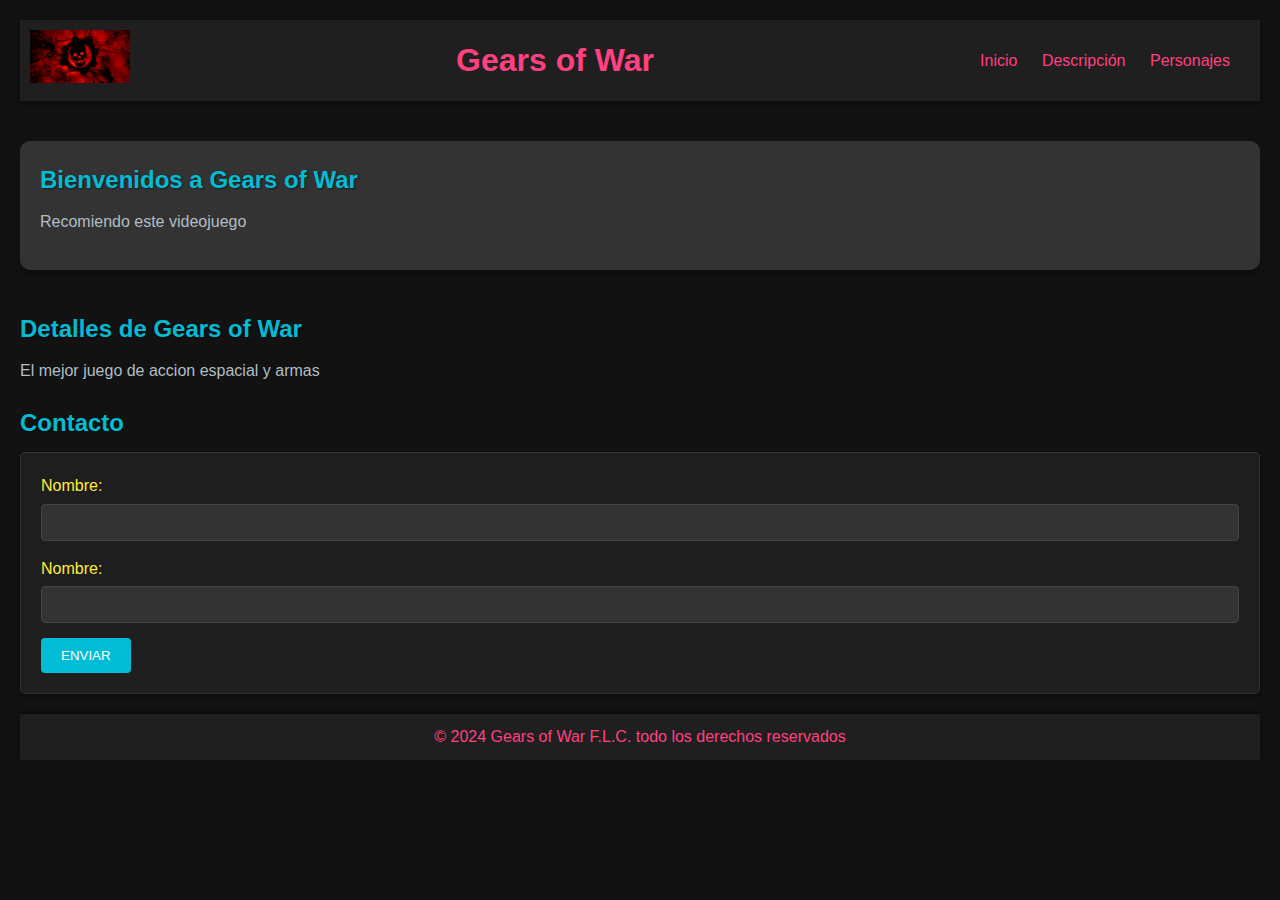
<file: Estructura html 5/index.html>
<!DOCTYPE html>
<html lang="en">

<head>
    <meta charset="UTF-8">
    <meta name="viewport" content="width=device-width, initial-scale=1.0">
    <link rel="stylesheet" href="style.css">
    <title>Gears of War</title>
</head>

<body>
    <!--NAV-->
    <header>
        <div class="logo">
            <img src="assets/280517-proximo-gears-war-seguira-siendo-3a-persona.jpg" alt="logo">
        </div>
        <h1>Gears of War</h1>
        <nav>
            <ul>
                <li><a href="#">Inicio</a></li>
                <li><a href="Descripción.html">Descripción</a></li>
                <li><a href="Personajes.html">Personajes</a></li>
            </ul>
        </nav>
    </header>
    <!--SECTION-->
    <main>
        <section id="inicio" class="inicio">
            <h2>Bienvenidos a Gears of War</h2>
            <p>Recomiendo este videojuego</p>
        </section>

        <section id="detalles" class="detalles">
            <h2>Detalles de Gears of War</h2>
            <p>El mejor juego de accion espacial y armas</p>
        </section>

        <section id="contacto">
            <h2>Contacto</h2>
            <form action="#">
                <label for="nombre">Nombre:</label>
                <input type="text" id="nombre" name="nombre" required>

                <label for="nombre">Nombre:</label>
                <input type="text" id="Email" name="Email" required>

                <button type="submit">ENVIAR</button>
            </form>
        </section>
    </main>
    <footer>
        <p>&copy; 2024 Gears of War F.L.C. todo los derechos reservados</p>
    </footer>
</body>

</html>
</file>
<file: Estructura html 5/style.css>
/* General */
* {
    margin: 0;
    padding: 0;
    box-sizing: border-box;
}

::-webkit-scrollbar {
    width: 0;
    height: 0;
}

body {
    font-family: Arial, Helvetica, sans-serif;
    line-height: 1.6;
    background-color: #121212; /* Fondo oscuro */
    color: #e0e0e0; /* Texto claro */
    padding: 20px;
}

/* Encabezado */
header {
    background-color: #1f1f1f; /* Fondo oscuro */
    color: #ff4081; /* Color de texto vibrante rosa */
    padding: 10px;
    display: flex;
    justify-content: space-between;
    align-items: center;
    flex-wrap: wrap;
    box-shadow: 0 2px 4px rgba(0, 0, 0, 0.5); /* Sombra para profundidad */
}

header h1 {
    flex: 1;
    text-align: center;
    margin: 0;
    color: #ff4081; /* Color de texto vibrante rosa */
}

.logo {
    margin-left: auto;
}

.logo img {
    max-width: 100px;
}

/* Secciones principales */
main {
    margin: 20px 0;
}

section {
    margin-bottom: 20px;
}

section h2 {
    color: #00bcd4; /* Color azul vibrante */
    margin-bottom: 10px;
    text-shadow: 1px 1px 2px rgba(0, 0, 0, 0.5); /* Sombra para mayor contraste */
}

section p {
    margin-bottom: 15px;
    color: #b0bec5; /* Texto claro con un matiz más frío */
}

/* Navegación */
nav ul {
    list-style: none;
    padding: 0;
}

nav ul li {
    display: inline;
    margin-right: 20px;
}

nav ul li a {
    color: #ff4081; /* Color de enlace vibrante rosa */
    text-decoration: none;
}

nav ul li a:hover {
    text-decoration: underline;
    color: #ff80ab; /* Color rosa más claro al pasar el ratón */
}

/* FORMULARIO */
form {
    background-color: #1e1e1e; /* Fondo oscuro */
    padding: 20px;
    border: 1px solid #333; /* Borde oscuro */
    border-radius: 5px;
    box-shadow: 0 2px 4px rgba(0, 0, 0, 0.5); /* Sombra para profundidad */
}

form label {
    display: block;
    margin-bottom: 5px;
    color: #ffeb3b; /* Color amarillo vibrante */
}

form input[type="text"],
form input[type="email"] {
    width: 100%;
    padding: 10px;
    margin-bottom: 15px;
    border: 1px solid #444; /* Borde oscuro */
    border-radius: 4px;
    background-color: #333; /* Fondo de entrada oscuro */
    color: #e0e0e0; /* Texto claro */
}

form button {
    background-color: #00bcd4; /* Fondo azul vibrante */
    color: #fff; /* Texto blanco */
    border: none;
    padding: 10px 20px;
    cursor: pointer;
    border-radius: 4px;
    transition: background-color 0.3s;
}

form button:hover {
    background-color: #0097a7; /* Fondo azul más oscuro al pasar el ratón */
}

/* Pie de página */
footer {
    text-align: center;
    margin-top: 20px;
    padding: 10px;
    background-color: #1f1f1f; /* Fondo oscuro */
    color: #ff4081; /* Texto rosa vibrante */
    box-shadow: 0 -2px 4px rgba(0, 0, 0, 0.5); /* Sombra para profundidad */
}

/* Sección de inicio */
.inicio {
    margin: 40px 0;
    padding: 20px;
    background-color: #333; /* Fondo oscuro */
    border-radius: 10px;
    box-shadow: 0 4px 8px rgba(0, 0, 0, 0.3); /* Sombra sutil */
}

/* Sección de personajes */
.personajes {
    display: flex;
    flex-wrap: wrap;
    gap: 15px; /* Mayor espacio entre personajes */
    justify-content: space-between; /* Alinea los personajes de manera uniforme */
}

.personaje {
    flex: 1 1 calc(33.333% - 30px); /* Hace que cada tarjeta ocupe un tercio del ancho con espacio entre ellas */
    text-align: center;
    border: 1px solid #444; /* Borde oscuro */
    padding: 20px; /* Ajustar el padding para que los personajes quepan mejor */
    border-radius: 10px;
    background-color: #2c2c2c; /* Fondo oscuro */
    transition: transform 0.3s, box-shadow 0.3s;
    box-sizing: border-box; /* Asegura que el padding no afecte el ancho total */
    box-shadow: 0 4px 8px rgba(0, 0, 0, 0.3); /* Sombra sutil */
}

.personaje img {
    max-width: 100%;
    border-radius: 8px;
}

.personaje h4 {
    margin-top: 15px;
    font-size: 1.2rem;
    color: #ff4081; /* Color rosa vibrante */
}

/* Formulario adicional */
form input, form textarea {
    width: 100%;
    padding: 10px;
    margin-bottom: 15px;
    border: 1px solid #444; /* Borde oscuro */
    border-radius: 5px;
    background-color: #333; /* Fondo de entrada oscuro */
    color: #e0e0e0; /* Texto claro */
}
</file>
